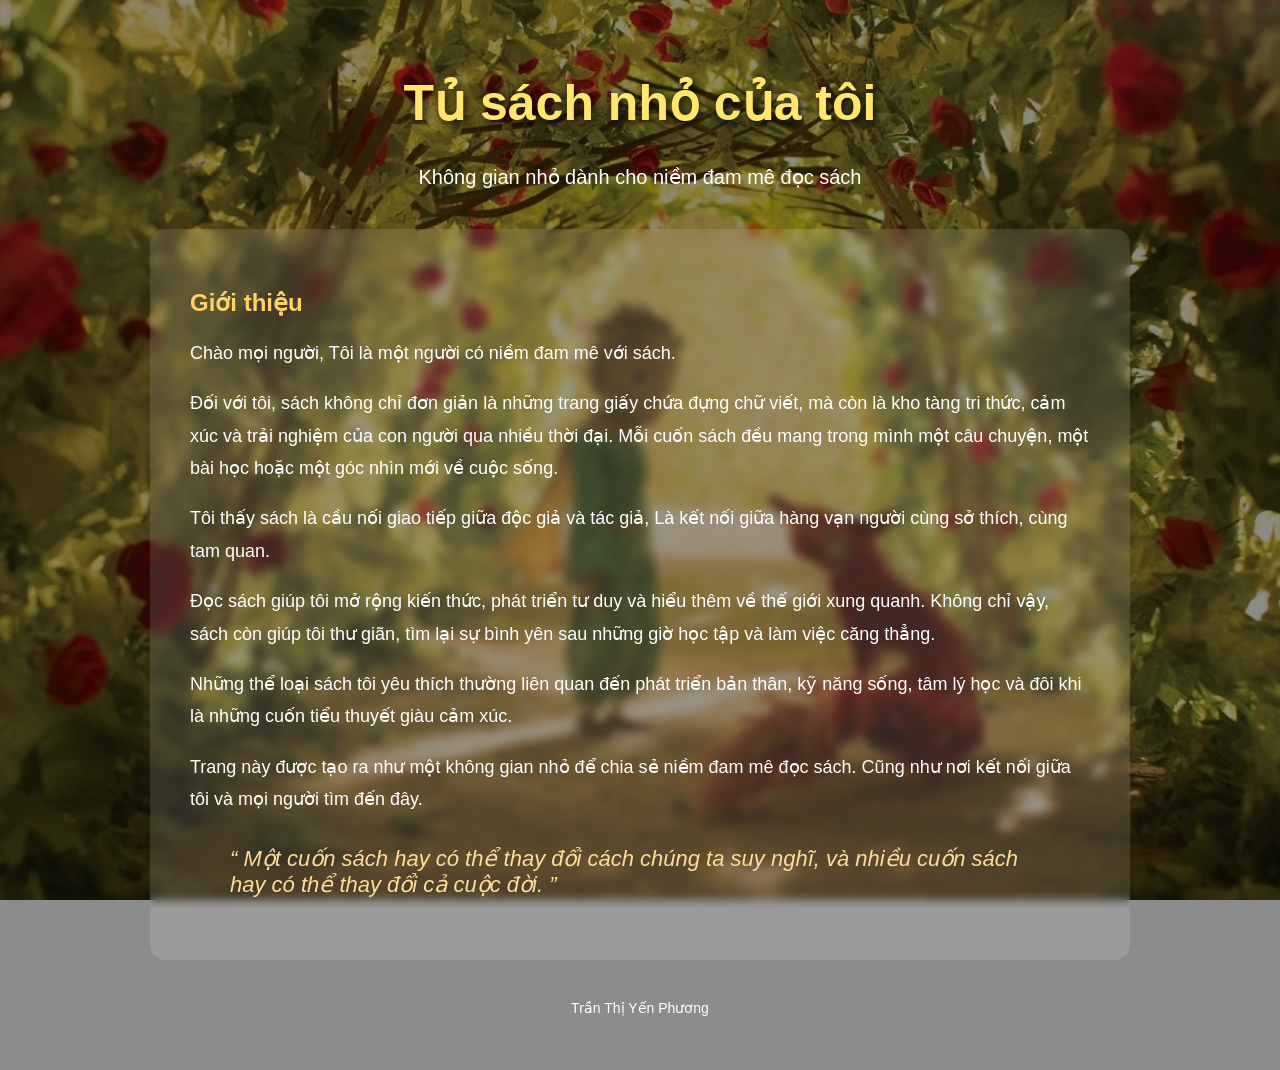
<file: main/index.html>
<!DOCTYPE html>
<html lang="vi">

<head>
<meta charset="UTF-8">
<title>Người yêu sách</title>
<link rel="stylesheet" href="style.css">
</head>

<body>

<div class="overlay">

<header>
<h1> Tủ sách nhỏ của tôi </h1>
<p>Không gian nhỏ dành cho niềm đam mê đọc sách</p>
</header>

<section class="content">

<h2>Giới thiệu</h2>

<p>
Chào mọi người, Tôi là một người có niềm đam mê với sách.
</p>

<p>
Đối với tôi, sách không chỉ đơn giản là những trang giấy chứa đựng chữ viết,
mà còn là kho tàng tri thức, cảm xúc và trải nghiệm của con người qua nhiều thời đại.
Mỗi cuốn sách đều mang trong mình một câu chuyện, một bài học hoặc một góc nhìn
mới về cuộc sống.
</p>

<p>
Tôi thấy sách là cầu nối giao tiếp giữa độc giả và tác giả,
Là kết nối giữa hàng vạn người cùng sở thích, cùng tam quan.
</p>

<p>
Đọc sách giúp tôi mở rộng kiến thức, phát triển tư duy và hiểu thêm
về thế giới xung quanh. Không chỉ vậy, sách còn giúp tôi thư giãn,
tìm lại sự bình yên sau những giờ học tập và làm việc căng thẳng.
</p>

<p>
Những thể loại sách tôi yêu thích thường liên quan đến phát triển bản thân,
kỹ năng sống, tâm lý học và đôi khi là những cuốn tiểu thuyết giàu cảm xúc.
</p>

<p>
Trang này được tạo ra như một không gian nhỏ để chia sẻ niềm đam mê đọc sách.
Cũng như nơi kết nối giữa tôi và mọi người tìm đến đây.
</p>

<blockquote>
“ Một cuốn sách hay có thể thay đổi cách chúng ta suy nghĩ,
và nhiều cuốn sách hay có thể thay đổi cả cuộc đời. ”
</blockquote>

</section>

<footer>
<p> Trần Thị Yến Phương </p>
</footer>

</div>

</body>
</html>
</file>
<file: main/style.css>
body{

margin:0;
font-family: "Segoe UI", sans-serif;

background-image: url("background.webp");
background-size: cover;
background-position: center;
background-attachment: fixed;

color:white;

}

.overlay{

background: rgba(0,0,0,0.45);
min-height:100vh;
padding:40px;

}

header{

text-align:center;
margin-bottom:40px;

}

header h1{

font-size:50px;
color:#ffe66d;
text-shadow:2px 2px 10px black;

}

header p{

font-size:20px;

}

.content{

max-width:900px;
margin:auto;

background: rgba(255,255,255,0.12);
padding:40px;
border-radius:15px;
backdrop-filter: blur(5px);

}

.content h2{

color:#ffd166;

}

.content p{

line-height:1.8;
font-size:18px;

}

blockquote{

margin-top:30px;
font-size:22px;
font-style:italic;
color:#ffdd99;

}

footer{

text-align:center;
margin-top:40px;
font-size:14px;

}
</file>
